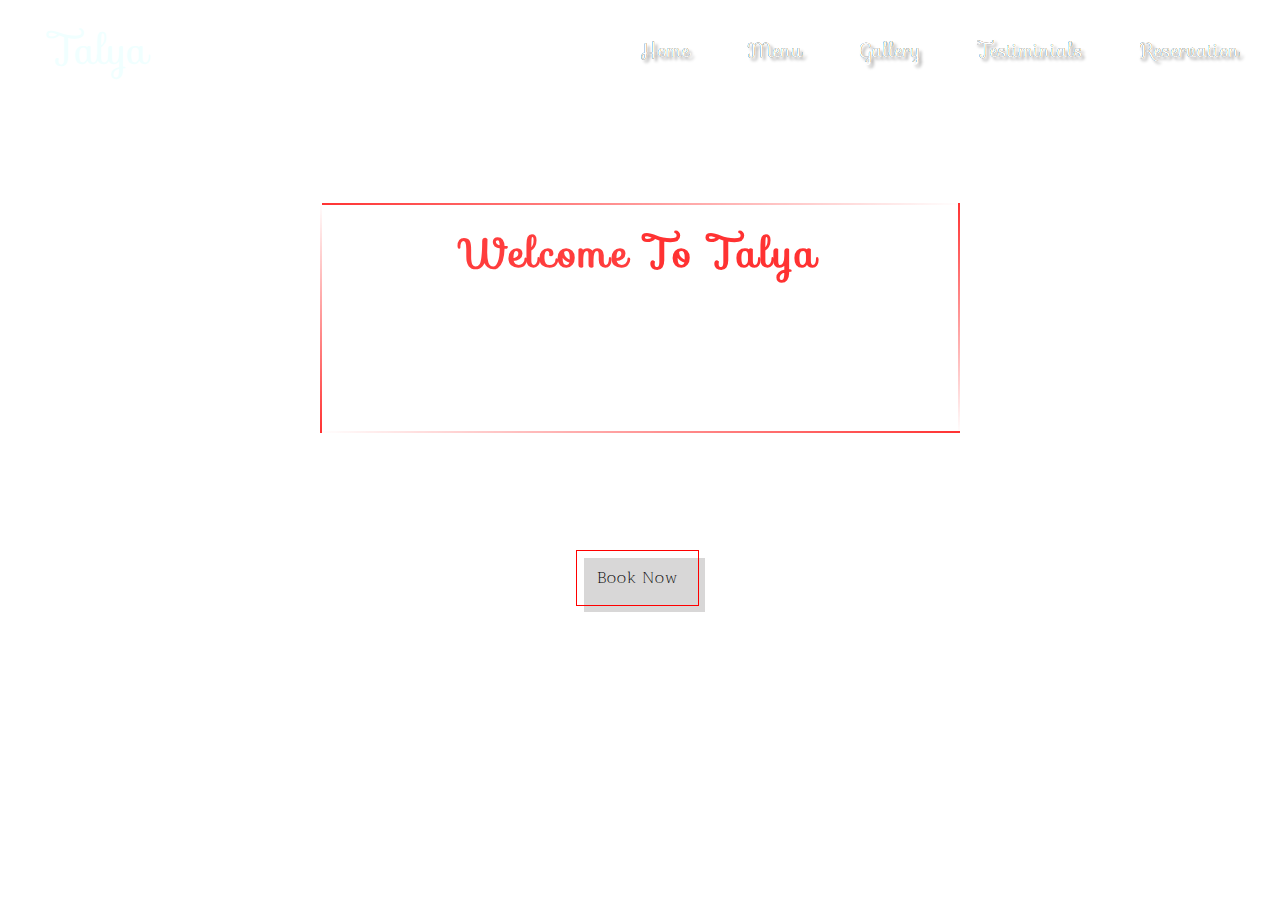
<file: index.html>
<!DOCTYPE html>
<html lang="en">
<head>
    <meta charset="UTF-8">
    <meta http-equiv="X-UA-Compatible" content="IE=edge">
    <meta name="viewport" content="width=device-width, initial-scale=1.0">
    <link rel="stylesheet" href="style.css">
    <link rel="stylesheet" href="reset.css">
    <link rel="stylesheet" href="responsive.css">
    <link rel="stylesheet" href="https://fonts.googleapis.com/css?family=Sofia">
    <link rel="stylesheet" href="https://cdnjs.cloudflare.com/ajax/libs/font-awesome/6.1.1/css/all.min.css">
    <link rel="stylesheet" href="https://fonts.googleapis.com/css?family=Audiowide|Sofia|Trirong">
    <link rel="preconnect" href="https://fonts.googleapis.com">

    <title>Food</title>
</head>
<body>
    <header class="header">
        <div class="nav-wrapper">
            <a href="http://127.0.0.1:5500/index.html" class="logo">Talya</a>
            
            <nav class="nav-bar" id="navBarLinks">
                <ul class="header-right">
             <li class="headList"><a href="http://127.0.0.1:5500/index.html">Home</a></li>
             <li class="headList"><a href="http://127.0.0.1:5500/menu.html">Menu</a></li>
             <li class="headList"><a href="#gallery">Gallery</a></li>
             <li class="headList"><a href="#testiminials">Testiminials</a></li>
             <li class="headList"><a href="#reservation">Reservation</a></li>
                </ul>
            
</nav>
            <div class="toggle-button" id="toggleBurger">
                <div class="bar1" id="burger1"></div>
                <div class="bar2" id="burger2"></div>
                <div class="bar3" id="burger3"></div>
            </div>
            
          </div>

    </header>


<section class="section1" id="section1">
    <div class="mainText">
        <a class="a1" href="#">
            <span></span>
            <span></span>
            <span></span>
            <span></span>
            <p class="maintext1"> Welcome To Talya </p>
            <p class="maintext2">At Talya Restaurant, we focus on a complete experience. In doing so, we want to highlight the relationship between the raw nature, produce and our cultural history. </p>
        </a>
  
        <!-- <h1 class="text1">Exquisite Dishes From Chef</h1> -->
     
    </div>

   <a href="#reservation"> <button class="button-52" role="button">Book Now</button></a>


</section>


<section class="section2">








</section>










    
    <script src="java.js"></script>
</body>
</html>
</file>
<file: style.css>
body {
    max-width: 100%;
    height: 100%;
    background-image: url("https://static.dezeen.com/uploads/2019/07/lucky-cat-restaurant-interiors-london-afroditi-krassa_dezeen_hero-1-852x479.jpg");
    background-repeat: no-repeat;
    background-size:cover;
    position: relative;
   
}

html {
    scroll-behavior: smooth;
  }
  
/* header */

.nav-wrapper {
    background-color: transparent;
    max-width: 100%;
    width: 1200px;
    display: flex;
    margin: 0 auto;
    justify-content: space-between;

}

.header-right {
    display: flex;
    justify-content: space-between;
    width: 600px;
    margin-top: 40px;
    font-size: 20px;
}

.headList {
    color: aliceblue;
    font-family: "Sofia", sans-serif;
    text-shadow: 3px 3px 3px #ababab;

        --s: 0.1em;   /* the thickness of the line */
        --c: #aa0000; /* the color */
        
        color: #0000;
        padding-bottom: var(--s);
        background: 
          linear-gradient(90deg,var(--c) 50%,#000 0) calc(100% - var(--_p,0%))/200% 100%,
          linear-gradient(var(--c) 0 0) 0% 100%/var(--_p,0%) var(--s) no-repeat;
        -webkit-background-clip: text,padding-box;
                background-clip: text,padding-box;
        transition: 0.5s;
      }

.headList:hover {
        --_p: 100% }
      

.logo {
    font-family: "Sofia", sans-serif;
    color: azure;
    font-size: 40px;
    padding: 10px;
    margin-top: 20px;
}
.logo:hover {
    opacity: 1; 
    -moz-transition: all 0.6s ease-out;  /* FF4+ */
    -o-transition: all 0.6s ease-out;  /* Opera 10.5+ */
    -webkit-transition: all 0.6s ease-out;  /* Saf3.2+, Chrome */
    -ms-transition: all 0.6s ease-out;  /* IE10? */
    transition: all 0.6s ease-out; 
    text-shadow: 0 0 3px #FF0000;
    color: #aa0000;
}
a {
    color: #ffffff;
}

/* first-section */

.mainText {
    width: 1200px;
    height: 200px;
    background-color:transparent;
    margin: 150px auto;
    
    
}


.a1:hover {
    opacity: 1; 
    -moz-transition: all 0.6s ease-out;  /* FF4+ */
    -o-transition: all 0.6s ease-out;  /* Opera 10.5+ */
    -webkit-transition: all 0.6s ease-out;  /* Saf3.2+, Chrome */
    -ms-transition: all 0.6s ease-out;  /* IE10? */
    transition: all 0.6s ease-out; 
    text-shadow: 0 0 3px #ffffff;
}




.a1{
	position: absolute;
	align-items: center;
  top: 50%;
	left: 50%;
	transform: translate(-50%,-50%);
	text-transform: uppercase;
	color: #ffffff;
	padding: 30px 80px;
	font-size: 40px;
	letter-spacing: 2px;
	text-decoration: none;
	box-shadow: 0 20px 50px rgba(255,255,255,0.05);
	overflow: hidden;
    font-family: "Trirong", serif;
    opacity: 0.8;
    cursor: pointer;
    text-align: center;
    

}

.maintext1 {
    color: #ff0000;
    text-align: center;
    font-family: "Sofia", sans-serif;
    text-transform:capitalize;
    font-weight: bold;
    
}

.a1:before{
	position: absolute;
	top: 2px;
	left: 2px;
	bottom: 2px;
	content: '';
	width: 50%;
	background: rgba(255,255,255,0.05);
}

.a1 span:nth-child(1){
	position: absolute;
	top: 0;
	left: 0;
	width: 100%;
	height: 2px;
	background: linear-gradient(to right, #ff0000, #ffffff);
	animation: animate1 2s linear infinite;
}

@keyframes animate1{
	0%{
		transform: translateX(-100%);
	}

	100%{
		transform: translateX(100%);
	}
}

.a1 span:nth-child(2){
	position: absolute;
	top: 0;
	right: 0;
	width: 2px;
	height: 100%;
	background: linear-gradient(to bottom, #ff0000, #ffffff);
	animation: animate2 2s linear infinite;
	animation-delay: 1s;
}

@keyframes animate2{
	0%{
		transform: translateY(-100%);
	}

	100%{
		transform: translateY(100%);
	}
}

.a1 span:nth-child(3){
	position: absolute;
	bottom: 0;
	left: 0;
	width: 100%;
	height: 2px;
	background: linear-gradient(to left, #ff0000, #ffffff);
	animation: animate3 2s linear infinite;
}

@keyframes animate3{
	0%{
		transform: translateX(100%);
	}

	100%{
		transform: translateX(-100%);
	}
}

.a1 span:nth-child(4){
	position: absolute;
	top: 0;
	left: 0;
	width: 2px;
	height: 100%;
	background: linear-gradient(to top, #ff0000, #ffffff);
	animation: animate4 2s linear infinite;
	animation-delay: 1s;
}

@keyframes animate4{
	0%{
		transform: translateY(100%);
	}

	100%{
		transform: translateY(-100%);
	}
}


.maintext2 {
    margin-top: 30px;
    font-size: 20px;
}



/* CSS */
.button-52 {
  font-size: 16px;
  font-weight: 200;
  letter-spacing: 1px;
  padding: 13px 20px 13px;
  outline: 0;
  border: 1px solid rgb(255, 0, 0);
  cursor: pointer;
  position: relative;
  background-color: rgba(0, 0, 0, 0);
  user-select: none;
  -webkit-user-select: none;
  touch-action: manipulation;
  font-family: "Trirong", serif;
  color: #000;
  left: 45%;
  top: -30px;
  

}

.button-52:hover{
    opacity: 1; 
    -moz-transition: all 0.6s ease-out;  /* FF4+ */
    -o-transition: all 0.6s ease-out;  /* Opera 10.5+ */
    -webkit-transition: all 0.6s ease-out;  /* Saf3.2+, Chrome */
    -ms-transition: all 0.6s ease-out;  /* IE10? */
    transition: all 0.6s ease-out; 
    text-shadow: 0 0 3px #FF0000;
}


.button-52:after {
  content: "";
  background-color: #d8d7d7;
  width: 100%;
  z-index: -1;
  position: absolute;
  height: 100%;
  top: 7px;
  left: 7px;
  transition: 0.2s;
}

.button-52:hover:after {
  top: 0px;
  left: 0px;
}



/* BurgerIcon */
.bar1, .bar2, .bar3 {
  width: 35px;
  height: 5px;
  background-color:rgb(255, 255, 255);
  margin: 6px auto;
  transition: 0.4s;
}


.toggle-button {
  position: absolute;
  top: 15px;
  right: 15px;
  font-size: 25px;
  cursor: pointer;
  display: none;
}
</file>
<file: responsive.css>
@media (max-width: 720px) {
  .toggle-button {
      display: block;
  }
   .nav-bar {
      display: none;
      margin-top: 60px;
        margin-bottom: 300px;
        line-height: 40px;
  }

  .navbar-wrapper {
      flex-direction: column;
        
      
  }
  ul {
      margin-right: 60px;
      flex-direction: column;
      color: black;
  }
  .nav-bar.activeNavigation {
      display: block;
  } 
  
  .bar1.up {
      transform: rotate(-45deg) translate(-9px, 6px);
  }

  .bar2.middle {opacity: 0;}

  .bar3.down {
    transform: rotate(45deg) translate(-8px, -8px);
  }

  .mainText {
    margin-top: 250px;
  }

  .button-52 {
    left: 35%;
  }

  .menu-section {
    display: flex;
    flex-direction: column;
    align-items: center;
  }

  .twocolumn {
    display: flex;
    flex-direction: column;
    align-items: center;
  }
  .mainDishColumn1 {
    width: auto;
    height: auto;
    margin-right: -15px;
 }

 .img1 {
  align-items: center;
 }


 .main-menu {
  width: auto;
  height: auto;
  margin-right: 25px;
 }
 .main-menu2 {
  width: auto;
  height: auto;
  margin-top: 100px;
  margin-left: 60px;

}
.text33 {
  text-align: end;
}

.text3 {
  margin-left: 60px;
}
.dessert {
  text-align: center;
  margin: 0 auto;
  margin-bottom: 45px;
}

.mainDish {
  margin-bottom: 45px;
}

.img2 {
  align-items: center;
  margin: 0 auto;
  margin-top: 45px;
  margin-right: 45px;
  
}
}
</file>
